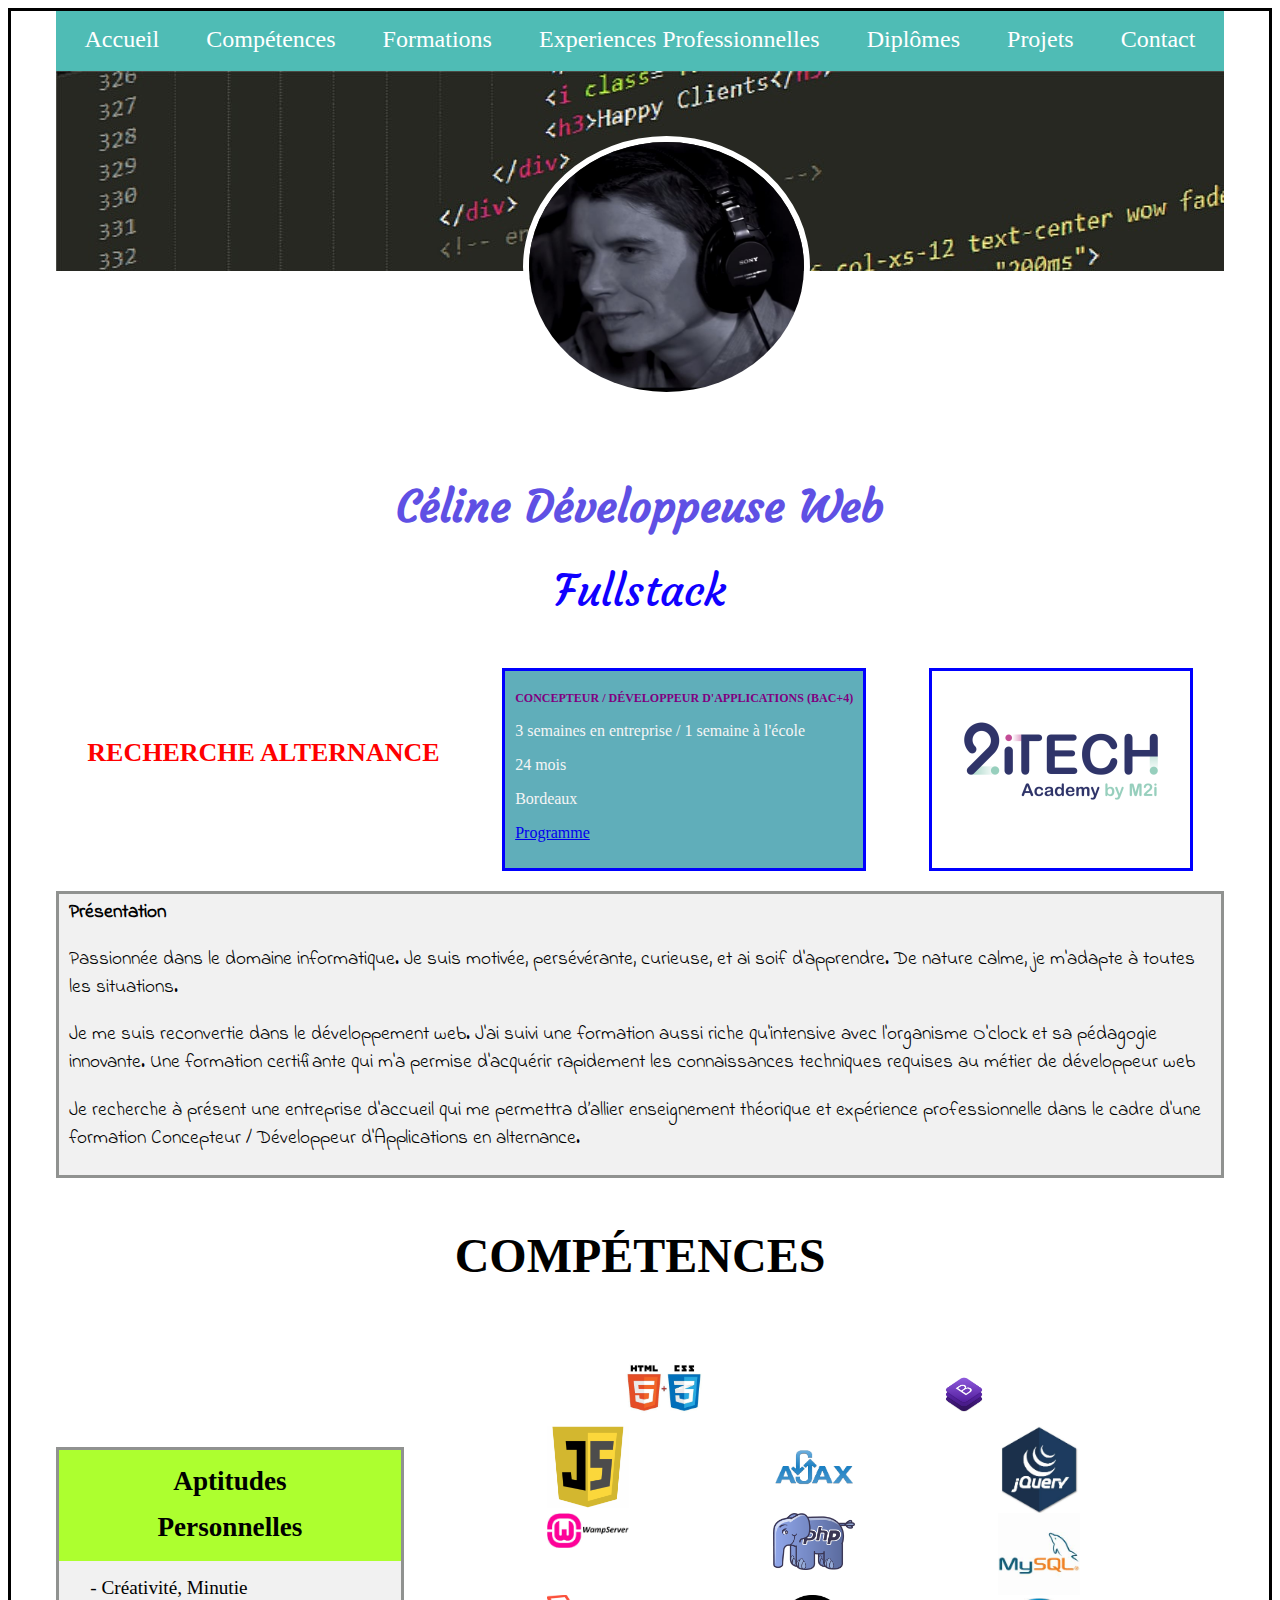
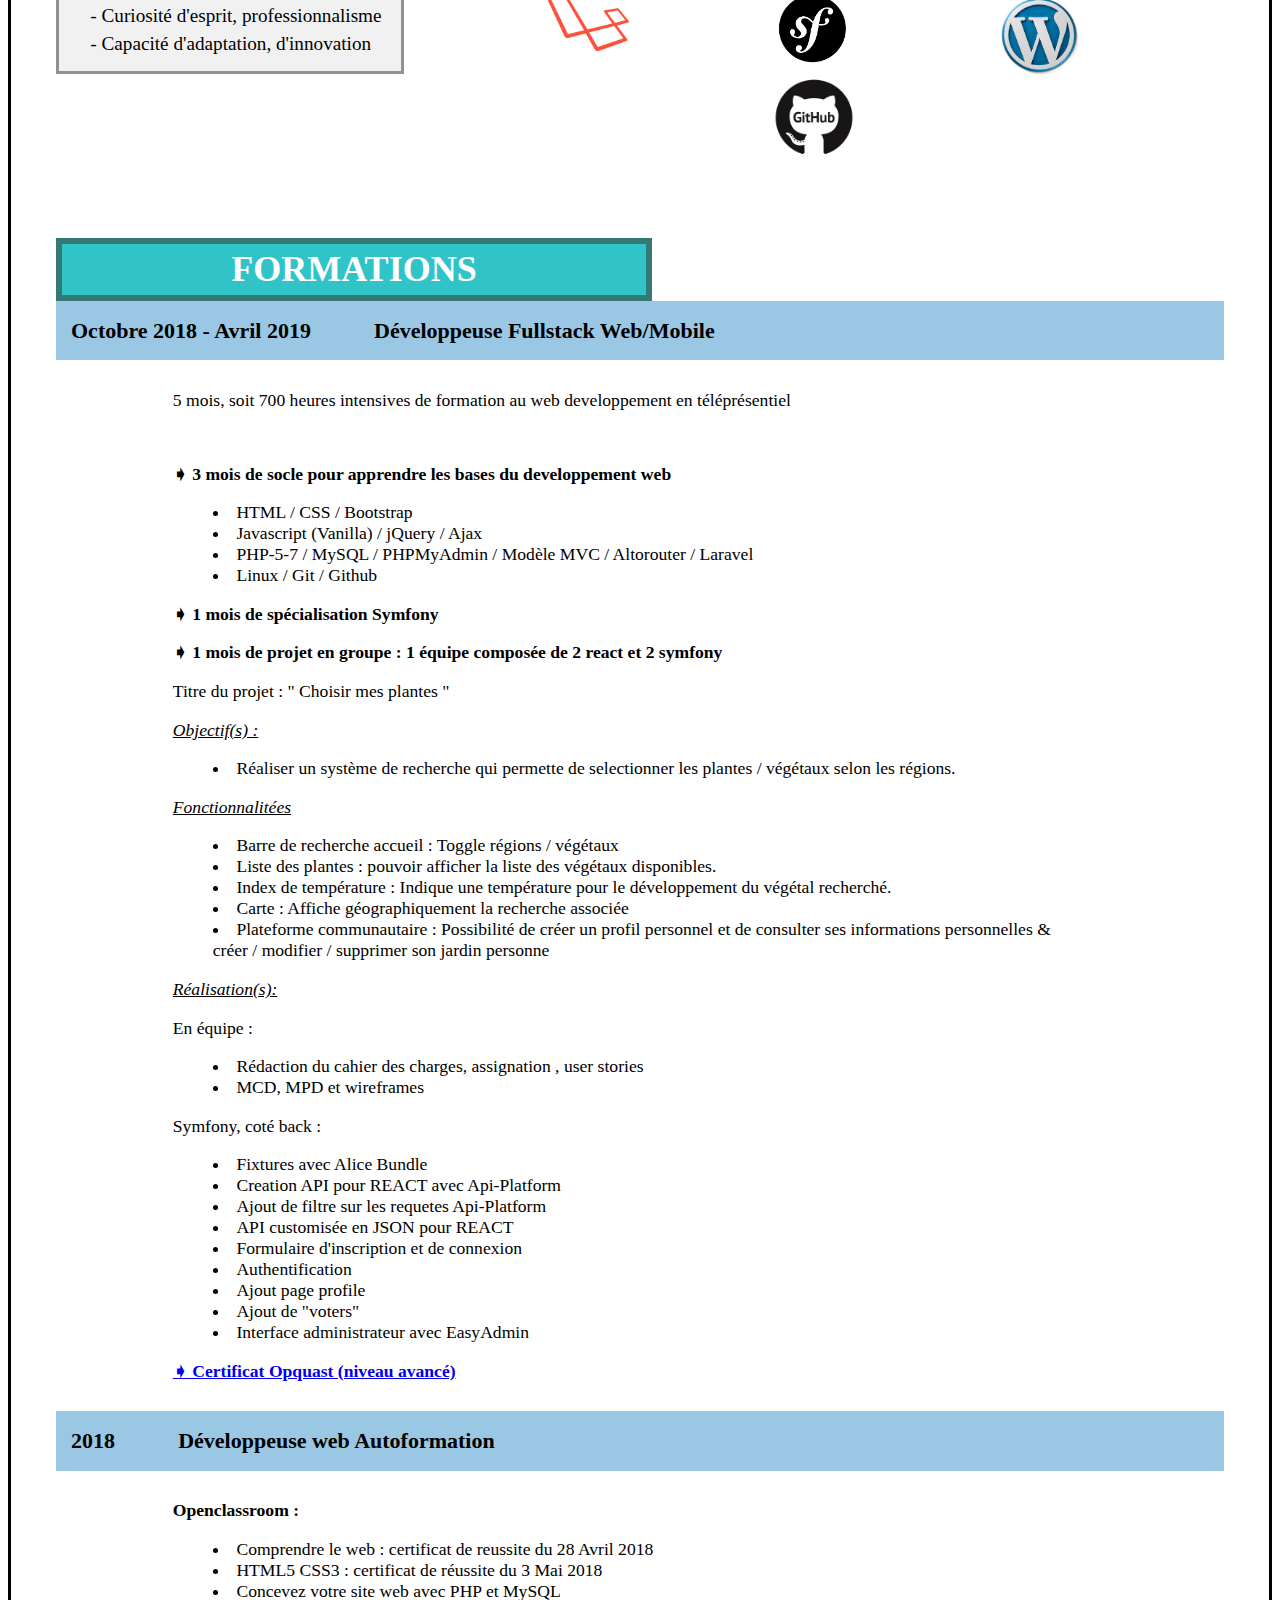
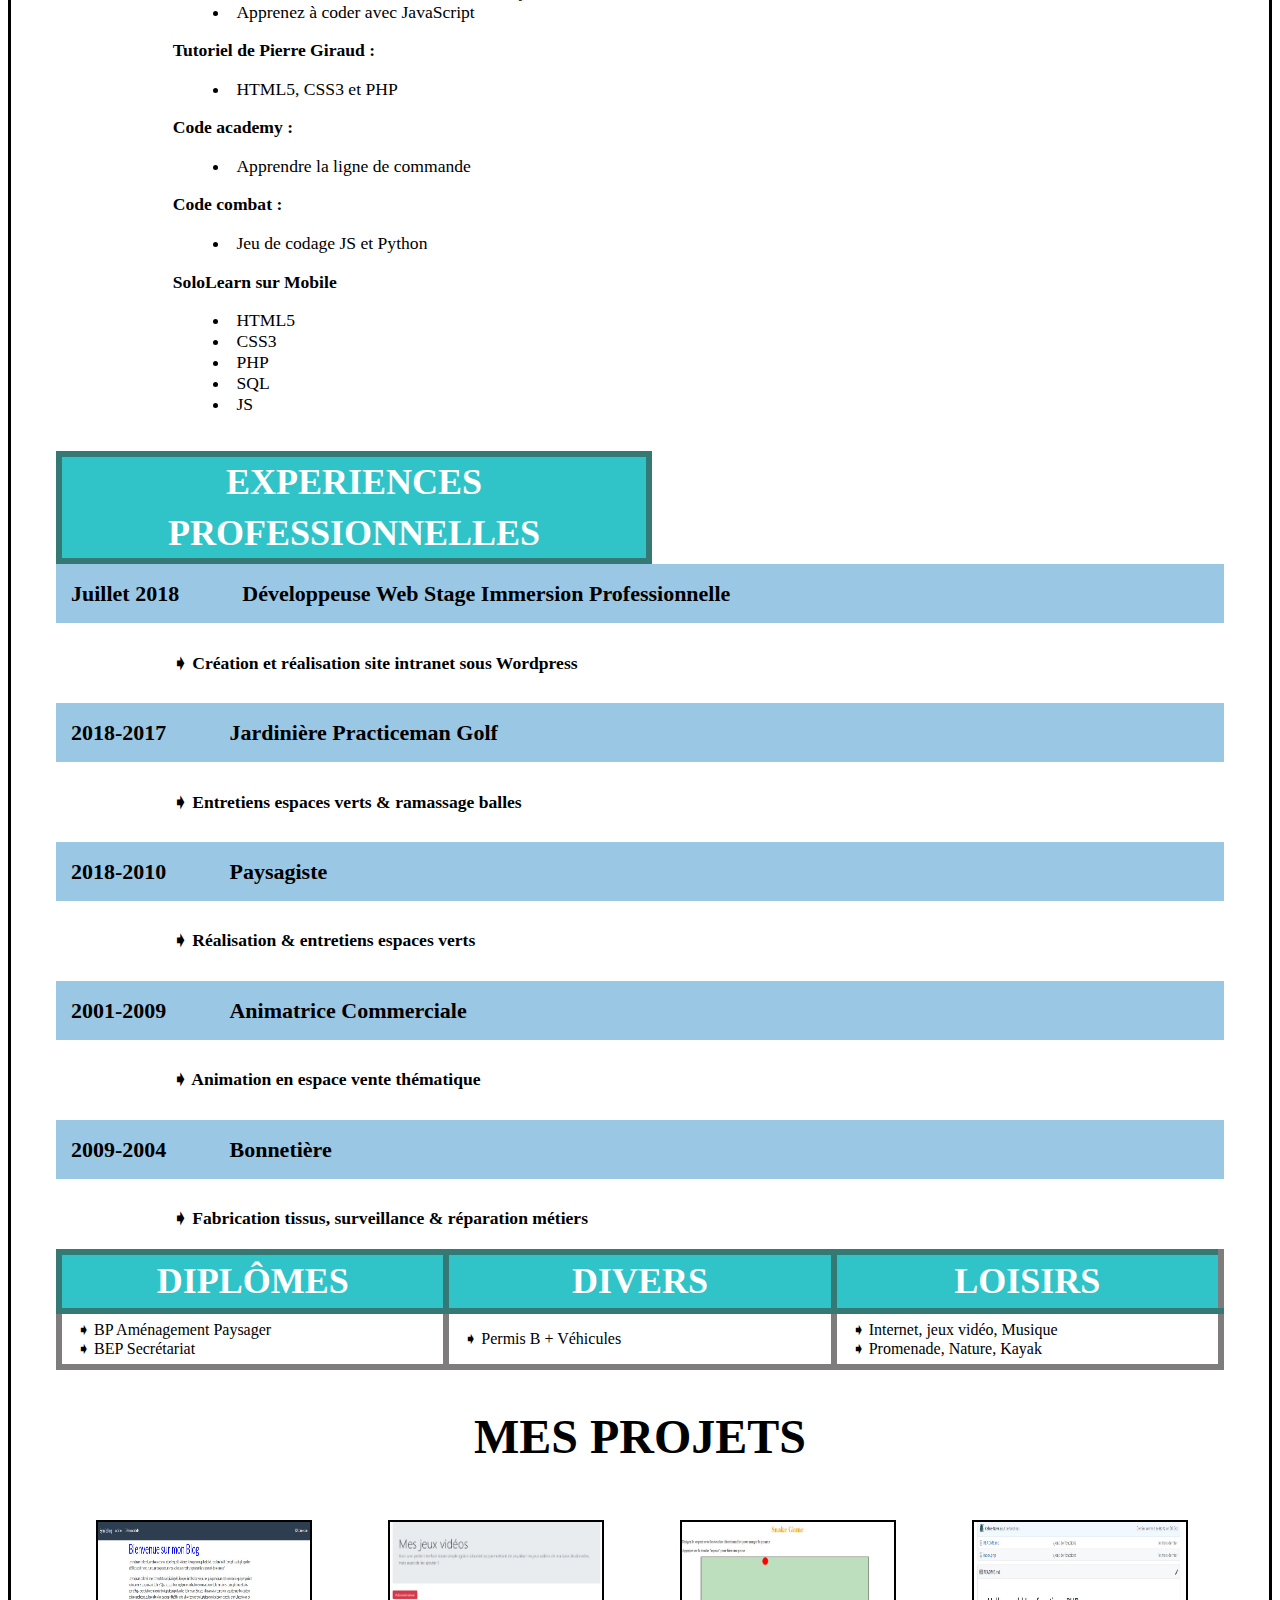
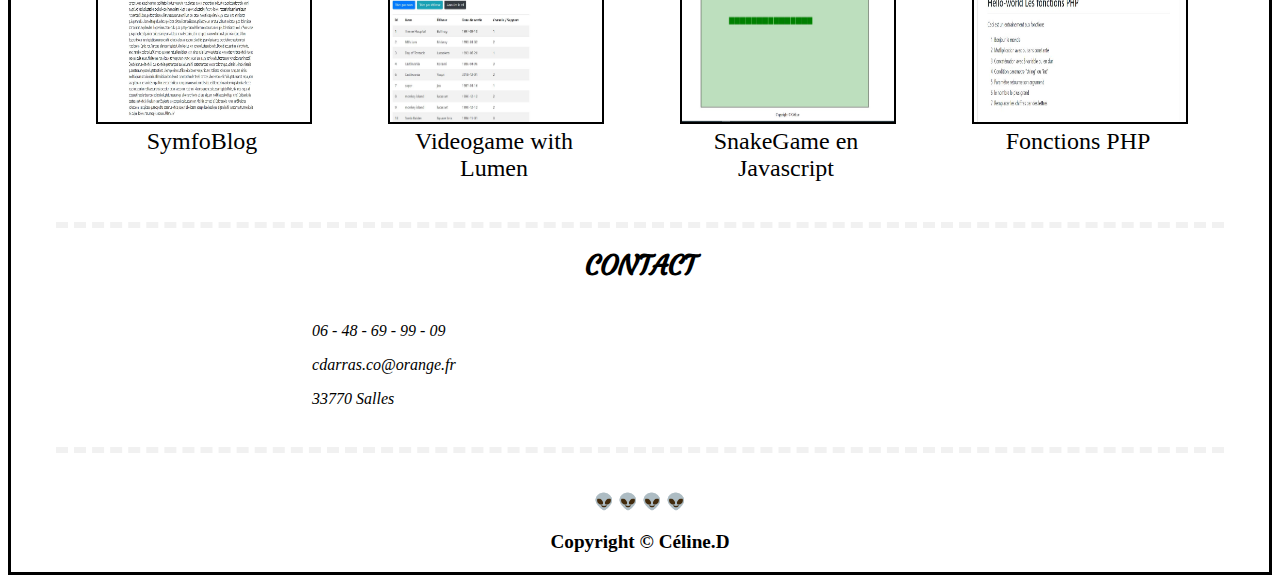
<file: index.html>
<!DOCTYPE html>
<html lang="en">
<head>
    <meta charset="UTF-8">
    <meta name="viewport" content="width=device-width, initial-scale=1">
    <meta http-equiv="X-UA-Compatible" content="ie=edge">
    <!-- Favicon petite image de la fenetre-->
    <link rel="shortcut icon" href="images/favicon.ico" type="image/x-icon"> 
    <!-- liens CSS -->
    <link rel="stylesheet" href="css/style.css">
    <!-- lien police css -->
    <link href="https://fonts.googleapis.com/css?family=Indie+Flower&display=swap" rel="stylesheet">
    <!-- lien icônes -->
    <link rel="stylesheet" href="https://use.fontawesome.com/releases/v5.5.0/css/all.css" integrity="sha384-B4dIYHKNBt8Bc12p+WXckhzcICo0wtJAoU8YZTY5qE0Id1GSseTk6S+L3BlXeVIU" crossorigin="anonymous">
    <!-- lien boostrap -->
    <!-- <link rel="stylesheet" href="https://maxcdn.bootstrapcdn.com/bootstrap/4.0.0/css/bootstrap.min.css" integrity="sha384-Gn5384xqQ1aoWXA+058RXPxPg6fy4IWvTNh0E263XmFcJlSAwiGgFAW/dAiS6JXm" crossorigin="anonymous"> -->

    <title>CV Web</title>
</head>
<body>
    <header>
        <!--en tete-->  
        <!--Barre de navigation lien interne au site -->
        <nav>
            <i class="fas fa-bars"></i>
            <input type="checkbox" id="menu-mobile" role="button">
                <ul>
                    <li> <a href="#">Accueil</a></li>
                    <li><a href="#capacity">Compétences</a></li>
                    <li><a href="#formation">Formations</a></li>
                    <li><a href="#xp-pro">Experiences Professionnelles</a></li>
                    <li><a href="#certificate">Diplômes</a></li>
                    <li><a href="#project">Projets</a>   </li>         
                    <li><a href="#contact">Contact</a> </li>
                </ul>
            
            </nav>
            <div id="profil">
            </div>
        
                <img id="img-profil" src="images/profilage.jpg" alt="Profil">
            
            
            <!--Je peux mettre des Majuscules dans le HTML ainsi que dans le CSS-->
            <h1>Céline Développeuse Web  </h1>
            <span id="hidden">Fullstack </span>
            <div id="work-study-training"> 
                <h2 id="title-work-study-training">Recherche Alternance</h2>
                <div id="pace">
                    <h2 id="title-pace">Concepteur / Développeur d'Applications (BAC+4)</h2>
                    <p> <i class="fas fa-calendar-alt"></i> 3 semaines en entreprise / 1 semaine à l'école</p>
                    <p><i class="fas fa-clock"></i> 24 mois</p>
                    <p><i class="fas fa-map-marker-alt"></i> Bordeaux</p>
                    <p><i class="fas fa-newspaper"></i> <a href="images/programme.jpg"> Programme</a>
                        </p>

                </div>
                <div id="school">
                 <a href="https://www.2itechacademy.com/campus-m2i-bordeaux/" id="link-school"><img id="logo-school"src="images/2itech.jpg" title="Contact" alt="logo ecole"></a>   
                </div>
            </div>
            <div id="presentation">
                    <strong>Présentation</strong>
                    <p> Passionnée dans le domaine informatique. Je suis motivée, persévérante, curieuse, et ai soif d'apprendre. De nature calme, je m'adapte à toutes les situations.</p>
                    <p>Je me suis reconvertie dans le développement web. J'ai suivi une formation aussi riche qu'intensive avec l'organisme O'clock et sa pédagogie innovante. Une formation certifiante qui m'a permise d'acquérir rapidement les connaissances techniques requises au métier de développeur web</p>
                    <p>Je recherche à présent une entreprise d'accueil qui me permettra d’allier enseignement théorique et expérience professionnelle dans le cadre d'une formation Concepteur / Développeur d'Applications en alternance.</p>
            </div>
    </header>
   
    <!--corps de page -->
    <main>
        <!--je mettrais la 1ere lettre en Majuscule avec le CSS -->
        <h2 id="capacity">compétences</h2>
        <section>
            <div id="container-capacity">
                <div id="aptitude">
                    <!-- caractere gras -->
                    <strong id="title-aptitude">Aptitudes Personnelles</strong>
                    <ul id="list-hyphen">
                        <li>Créativité, Minutie</li>
                        <li>Curiosité d'esprit, professionnalisme</li>
                        <li>Capacité d'adaptation, d'innovation</li>
                    </ul>
                </div>
                <!-- Pas besoin de mettre une classe à toutes les images voir selecteur CSS "#langage img" -->
                <div  id="img-logo">
                    <div>
                        <img  class="trans" src="images/html.jpg" alt="Logo HTML et CSS">
                        <img  class="trans" src="images/bootstrap.jpg" alt="Logo Bootstrap">
                    </div>
                    <div>
                        <img class="trans" src="images/javascript.jpg" alt="Logo Javascript">
                        <img class="trans" src="images/ajax.jpg" alt="Logo Ajax">
                        <img class="trans" src="images/jquery.jpg" alt="Logo jQuery ">
                    </div>
                    <div>
                        <img class="trans" src="images/wamp.jpg" alt="Logo WAMP">
                        <img class="trans" src="images/php.jpg" alt="Logo PHP">
                        <img class="trans" src="images/mysql.jpg" alt="Logo MySql">
                    </div>
                    <div>
                        <img class="trans" src="images/laravel.jpg" alt="Logo Laravel">
                        <img class="trans "src="images/symfony.jpg" alt="Logo Symfony">
                        <img class="trans" src="images/wordpress.jpg" alt="Logo Wordpress">
                    </div>
                    <div>
                        <img class="trans" src="images/github.jpg" alt="Logo Github">
                    </div>
                </div>
            </div>
            </section>
            <!--j'aurais pu aussi faire une présentation en forme de tableau !!! -->
        <div id="formation">
            <h3 class="description-title">formations</h3>
                <h4 class="no-margin">Octobre 2018 - Avril 2019 <span class="description-category">Développeuse Fullstack Web/Mobile</span></h4>
                    <p class="all-margin"> 5 mois, soit 700 heures intensives de formation au web developpement en téléprésentiel</p> <br>
                    <p class="all-margin bold">&#x27A7; 3 mois de socle pour apprendre les bases du developpement web</p>
                        <!--Liste à puces -->
                        <ul class="all-margin">
                            <li>HTML / CSS / Bootstrap</li>
                            <li>Javascript (Vanilla) / jQuery / Ajax</li>
                            <li>PHP-5-7 / MySQL / PHPMyAdmin / Modèle MVC / Altorouter / Laravel</li>
                            <li>Linux / Git / Github</li>
                        </ul>
                    <p class="all-margin bold">&#x27A7; 1 mois de spécialisation Symfony</p>
                    <p class="all-margin bold">&#x27A7; 1 mois de projet en groupe : 1 équipe composée de 2 react et 2 symfony</strong> </p>
                        <p class="all-margin">Titre du projet : " Choisir mes plantes "</p>
                        
                        <!-- caractère Italique -->
                            <em class="all-margin">Objectif(s) : </em>
                                <ul class="all-margin">
                                    <li>Réaliser un système de recherche qui permette de selectionner les plantes / végétaux selon les régions.</li>
                                </ul>
                            <em class="all-margin">Fonctionnalitées</em>
                                <ul class="all-margin">
                                    <li>Barre de recherche accueil : Toggle régions / végétaux</li>
                                    <li>Liste des plantes : pouvoir afficher la liste des végétaux disponibles.</li>
                                    <li>Index de température : Indique une température pour le développement du végétal recherché.</li>
                                    <li>Carte : Affiche géographiquement la recherche associée</li>
                                    <li>Plateforme communautaire : Possibilité de créer un profil personnel et de consulter ses informations personnelles & créer / modifier / supprimer son jardin personne</li>
                                </ul>
                            <em class="all-margin">Réalisation(s):</em>
                                <p class="all-margin">En équipe : </p>
                                    <ul class="all-margin">
                                        <li>Rédaction du cahier des charges, assignation , user stories</li>
                                        <li>MCD, MPD et wireframes</li>
                                    </ul>
                                <p class="all-margin">Symfony, coté back : </p>
                                    <ul class="all-margin">
                                        <li>Fixtures avec Alice Bundle</li>
                                        <li>Creation API pour REACT avec Api-Platform</li>
                                        <li>Ajout de filtre sur les requetes Api-Platform</li>
                                        <li>API customisée en JSON pour REACT</li>
                                        <li>Formulaire d'inscription et de connexion</li>
                                        <li>Authentification</li>
                                        <li>Ajout page profile</li>
                                        <li>Ajout de "voters" </li>
                                        <li>Interface administrateur avec EasyAdmin</li>
                                    </ul>
                    <a href="images/opquast.pdf"><p class="all-margin bold">&#x27A7; Certificat Opquast (niveau avancé) </p></a>
                <h4 id="self">2018 <span class="description-category"> Développeuse web Autoformation</span></h4>
                    <strong class="all-margin">Openclassroom :</strong>
                        <ul class="all-margin">
                            <li>Comprendre le web : certificat de reussite du 28 Avril 2018</li>
                            <li>HTML5 CSS3 : certificat de réussite du 3 Mai 2018</li>
                            <li>Concevez votre site web avec PHP et MySQL</li>
                            <li>Apprenez à coder avec JavaScript</li>
                        </ul>
                    <strong class="all-margin"> Tutoriel de Pierre Giraud :</strong>
                
                        <ul class="all-margin">
                            <li>HTML5, CSS3 et PHP</li>
                        </ul>
                    <strong class="all-margin">Code academy : </strong>
                        <ul class="all-margin">
                            <li>Apprendre la ligne de commande</li>
                        </ul>
                    <strong class="all-margin">Code combat : </strong>
                        <ul class="all-margin">
                            <li>Jeu de codage JS et Python</li>
                        </ul>
                    <strong class="all-margin">SoloLearn sur Mobile</strong>
                        <ul class="all-margin">
                            <li>HTML5</li>
                            <li>CSS3</li>
                            <li>PHP</li>
                            <li>SQL</li>
                            <li>JS</li>
                        </ul>      
            </div>
        <div id="xp-pro">
            <h3>experiences professionnelles</h3>
                <h4 class="no-margin">Juillet 2018 <span class="description-category">Développeuse Web Stage Immersion Professionnelle </span></h4>
                    <strong class="all-margin size">&#x27A7; Création et réalisation site intranet sous Wordpress </strong>
                <h4>2018-2017 <span class="description-category">Jardinière Practiceman Golf </span></h4>
                    <strong class="all-margin size">&#x27A7; Entretiens espaces verts &amp; ramassage balles </strong>
                <h4>2018-2010 <span class="description-category">Paysagiste </span></h4>
                    <strong class="all-margin size">&#x27A7; Réalisation &amp; entretiens espaces verts </strong>
                <h4>2001-2009 <span class="description-category">Animatrice Commerciale</span></h4>
                    <strong class="all-margin size">&#x27A7; Animation en espace vente thématique </strong>
                <h4>2009-2004 <span class="description-category">Bonnetière</span></h4>
                    <strong class="all-margin size">&#x27A7; Fabrication tissus, surveillance &amp; réparation métiers </strong>
        </div>
        <!-- je fais un tableau pour decrire mes loisirs, mes diplômes... -->
        <table class="collapse">
            <tr>
                <th id="certificate">diplômes</th>
                <th>divers</th>
                <th>loisirs</th>
            </tr>
            <tr>
                <td >&#x27A7; BP Aménagement Paysager <br>
                    &#x27A7; BEP Secrétariat
                </td>
                 <td >&#x27A7; Permis B + Véhicules <br>
                <td >&#x27A7; Internet, jeux vidéo, Musique <br>
                    &#x27A7; Promenade, Nature, Kayak
                </td>              
            </tr>  
        </table>
        <section>
            <h2 id="project"> Mes Projets</h2>
                <div id="description-project">
                    <figure>
                        <a href="https://github.com/Celine-Nova/SymfoBlog"  target="_blank"><img  class="img-project" src="images/symfoblog.jpg" alt="Photo projet Symfoblog"></a>
                        <figcaption class="title-project">SymfoBlog</figcaption>
                    </figure>
                    <figure>
                        <a href="https://github.com/Celine-Nova/videogame-lumen"  target="_blank"><img  class="img-project" src="images/videogame_lumen.jpg" alt="Photo POO PHP"></a>
                        <figcaption class="title-project">Videogame with Lumen</figcaption>
                    </figure><figure>
                        <a href="https://celine-gamesnake.netlify.app/"  target="_blank"><img  class="img-project" src="images/snake_game.jpg" alt="Photo POO PHP"></a>
                        <figcaption class="title-project">SnakeGame en Javascript</figcaption>
                    </figure>
                    <figure>
                            <a href="https://github.com/Celine-Nova/Fonctions-PHP"  target="_blank"><img  class="img-project" src="images/fonction-php.jpg" alt="Photo fonctions php"></a>
                            <figcaption class="title-project">Fonctions PHP</figcaption>
                    </figure>
            </div>
        </section>
        
    </main>
    <!-- pied de page -->
    <footer>
        <h2 id="title-contact">Contact</h2>
        <div id="contact">
            <div id="test">
                <p><i class="fas fa-mobile-alt contact"> 06 - 48 - 69 - 99 - 09</i> </p>
                <p><i class="fas fa-at contact"> cdarras.co@orange.fr</i></p>
                <p><i class="fas fa-map-marker contact"> 33770 Salles</i></p>                    
            </div>    
            <div id="link">
                <a href="https://www.linkedin.com/in/celine-d-3b9292183/"> <i class="fab fa-linkedin"></i></a>
            </div>
        </div>
        <div id= "compteur">
                 <!-- <a href="https://www.compteurdevisite.com" title="compteur internet"><img src="https://counter2.wheredoyoucomefrom.ovh/private/compteurdevisite.php?c=xkftg1yyd6n5xeyd2myu8fh26quaaua5" border="0" title="compteur internet" alt="compteur internet"></a> -->
              <p> &#x1F47D; &#x1F47D; &#x1F47D; &#x1F47D;</p>
                          
              <script type="text/javascript" src="//compteur.websiteout.com/js/5/4/117/1"></script>
        </div>
        <p id="copyright">Copyright  &#xa9; Céline.D</p>
    </footer>
</body>
</html>
</file>
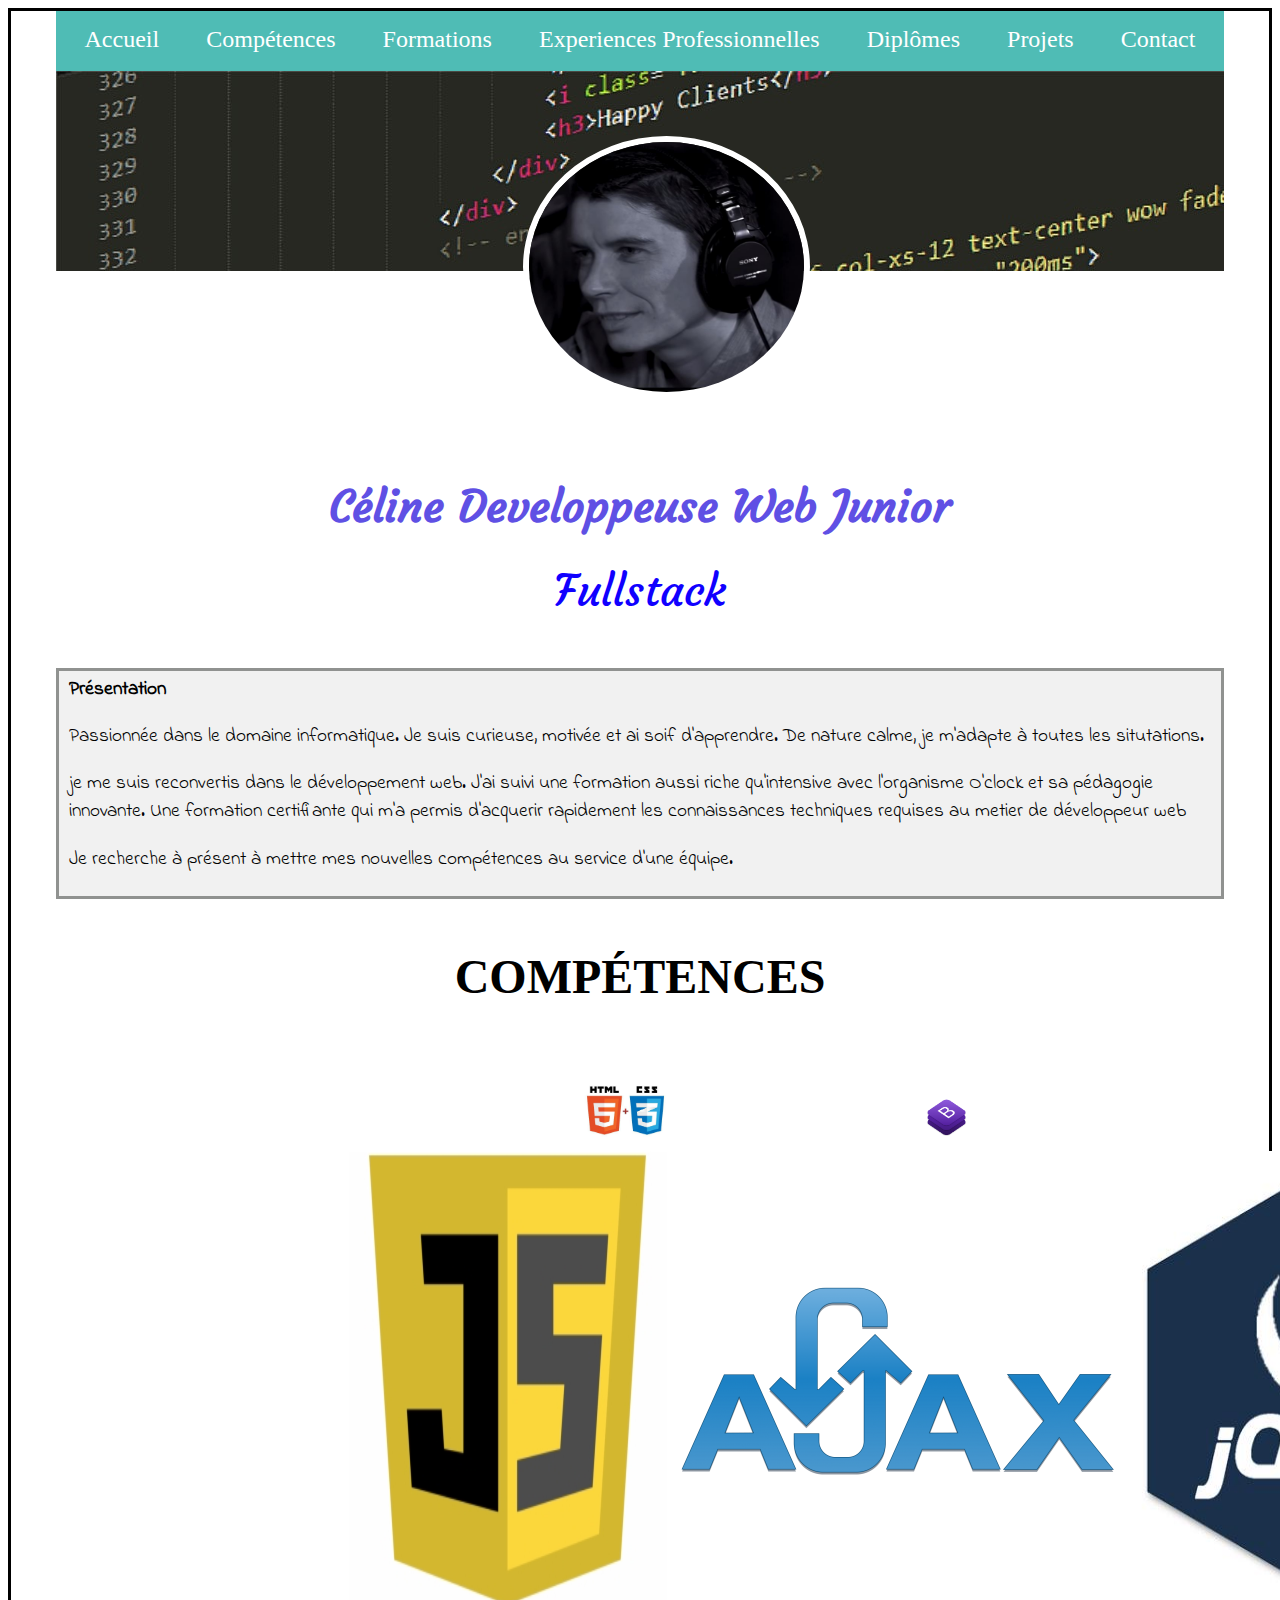
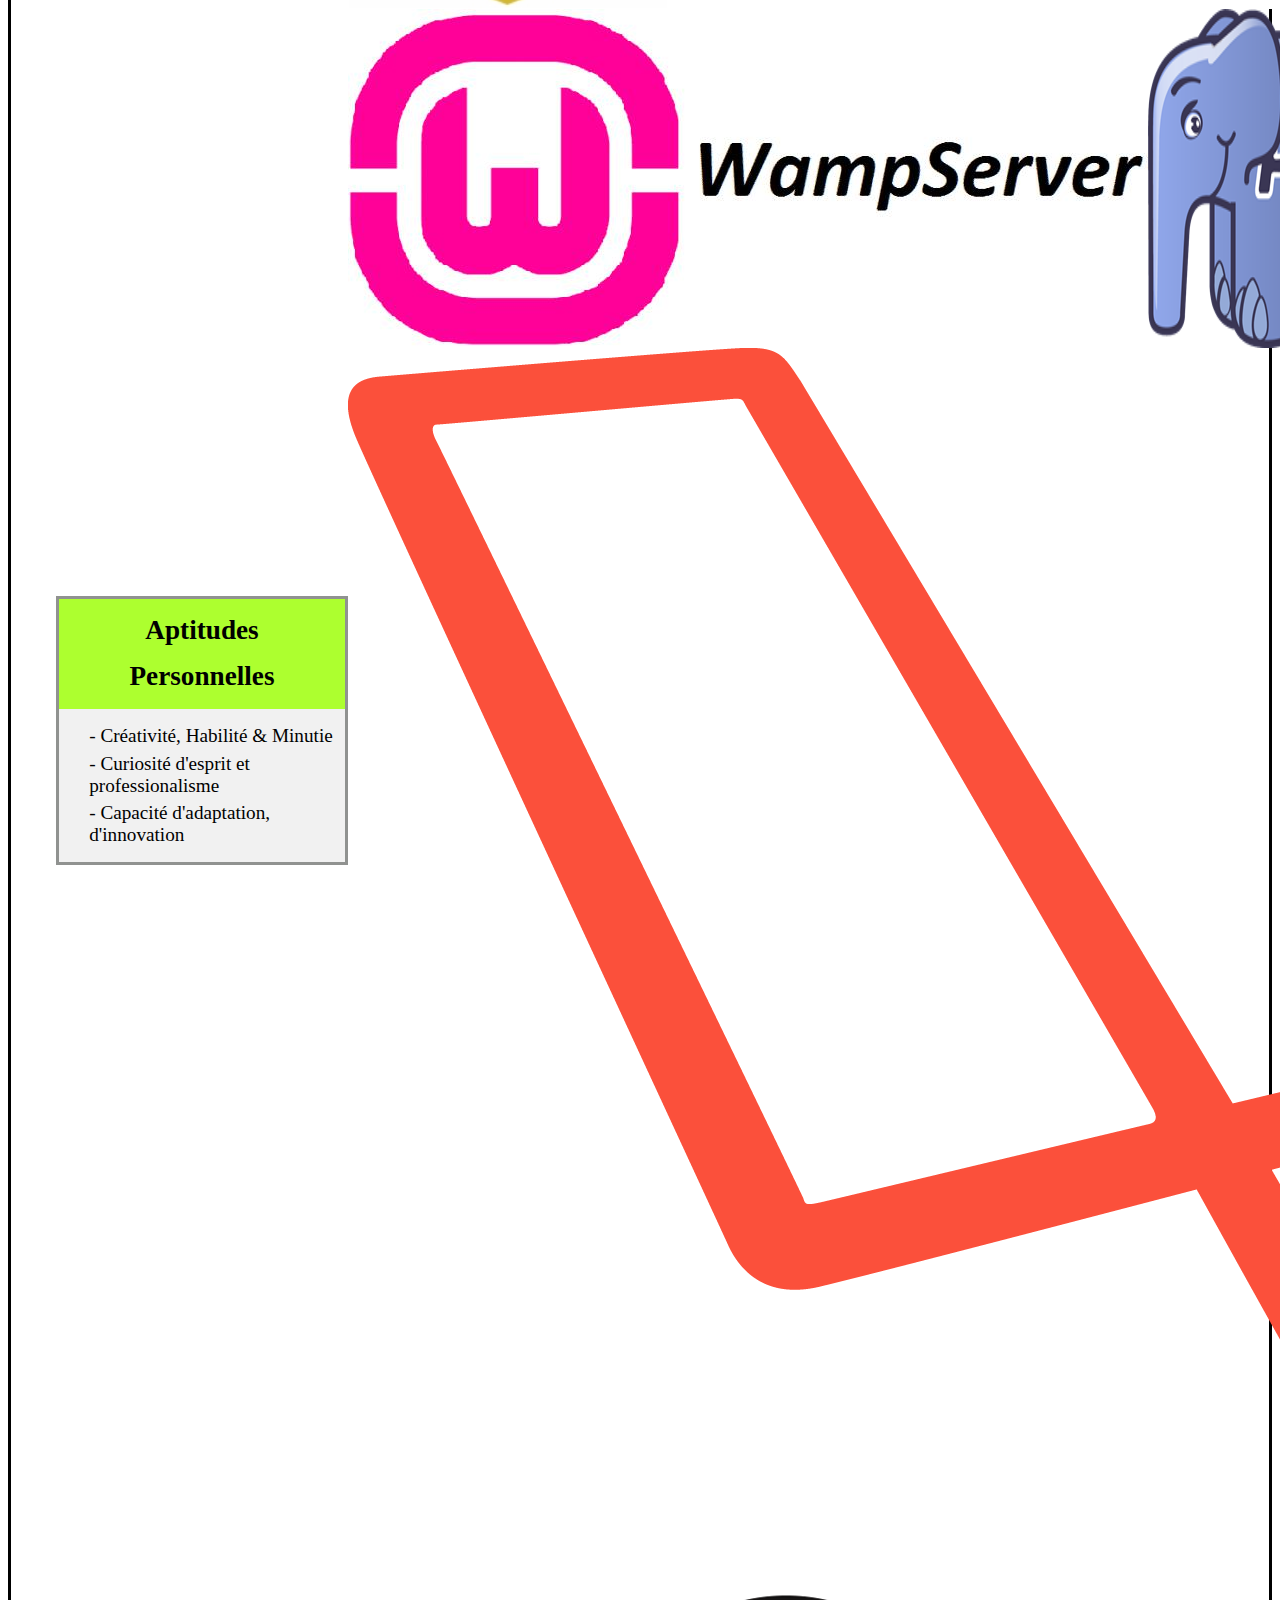
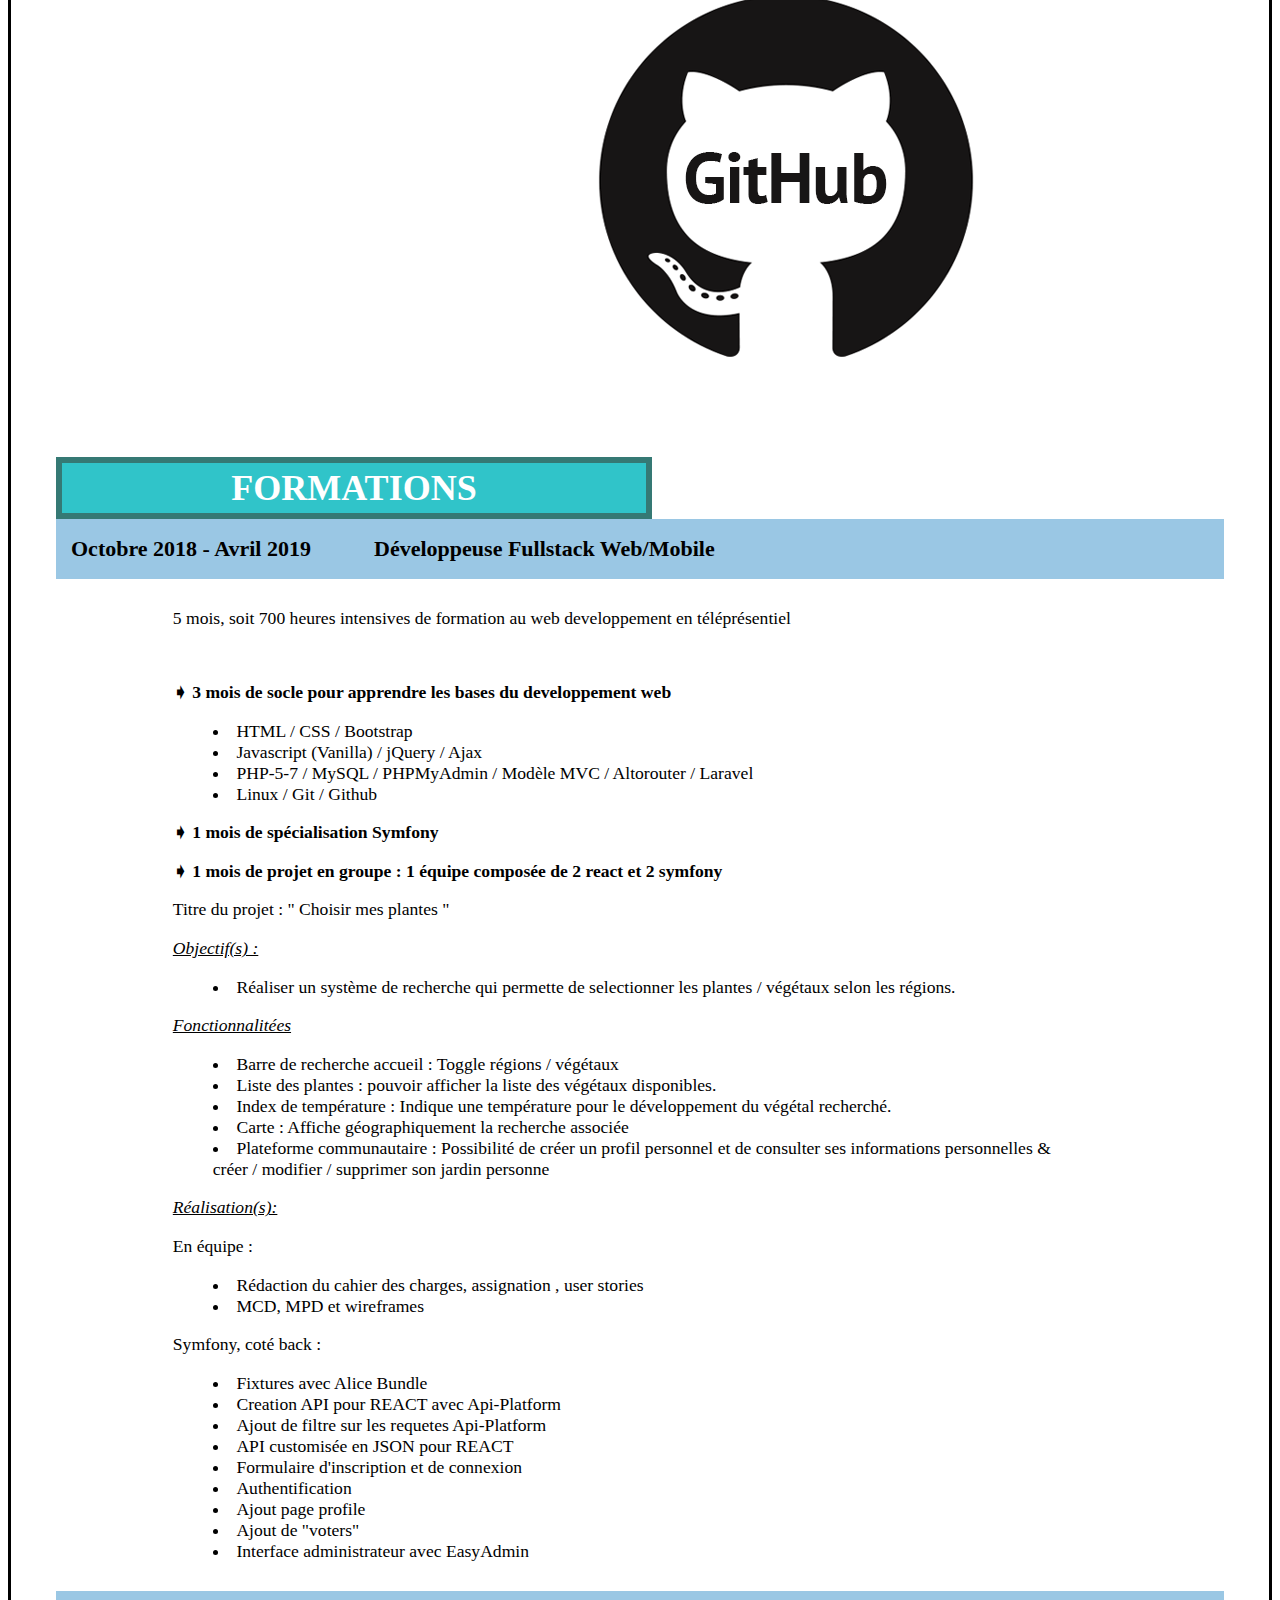
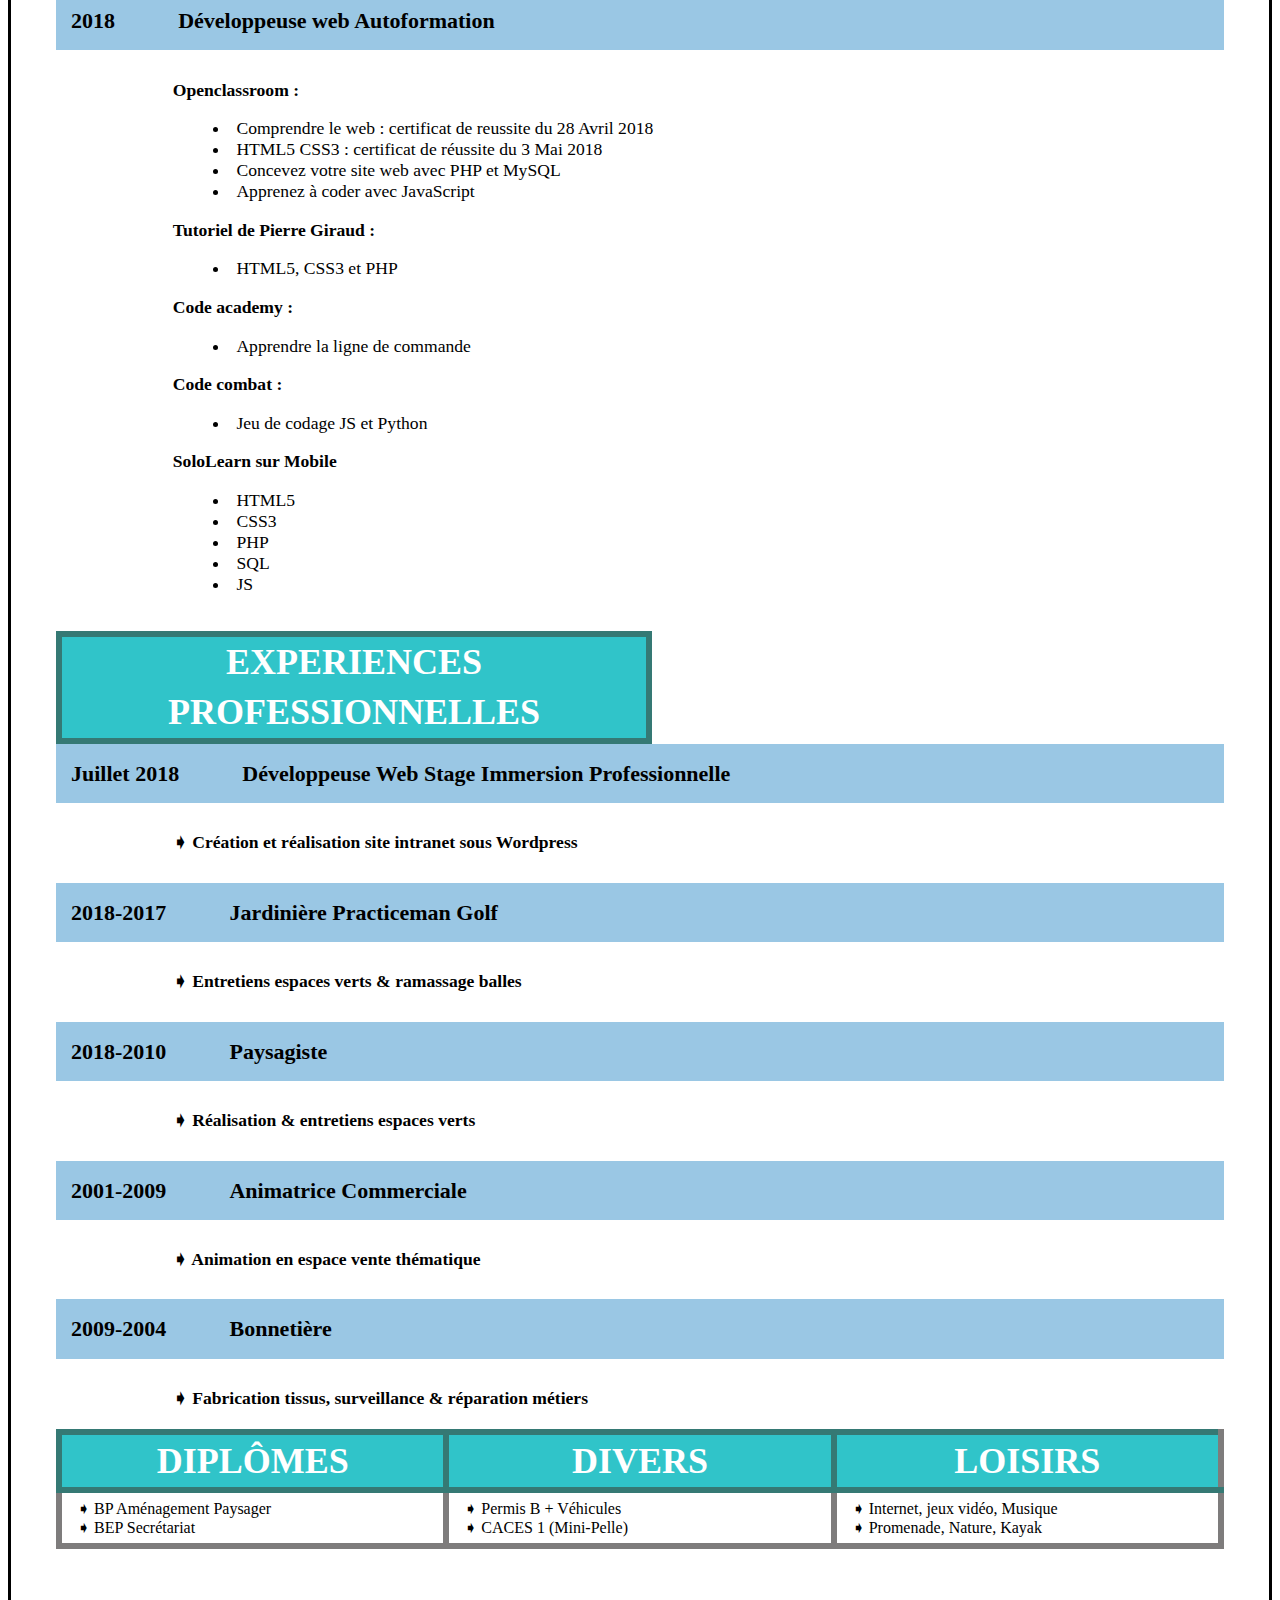
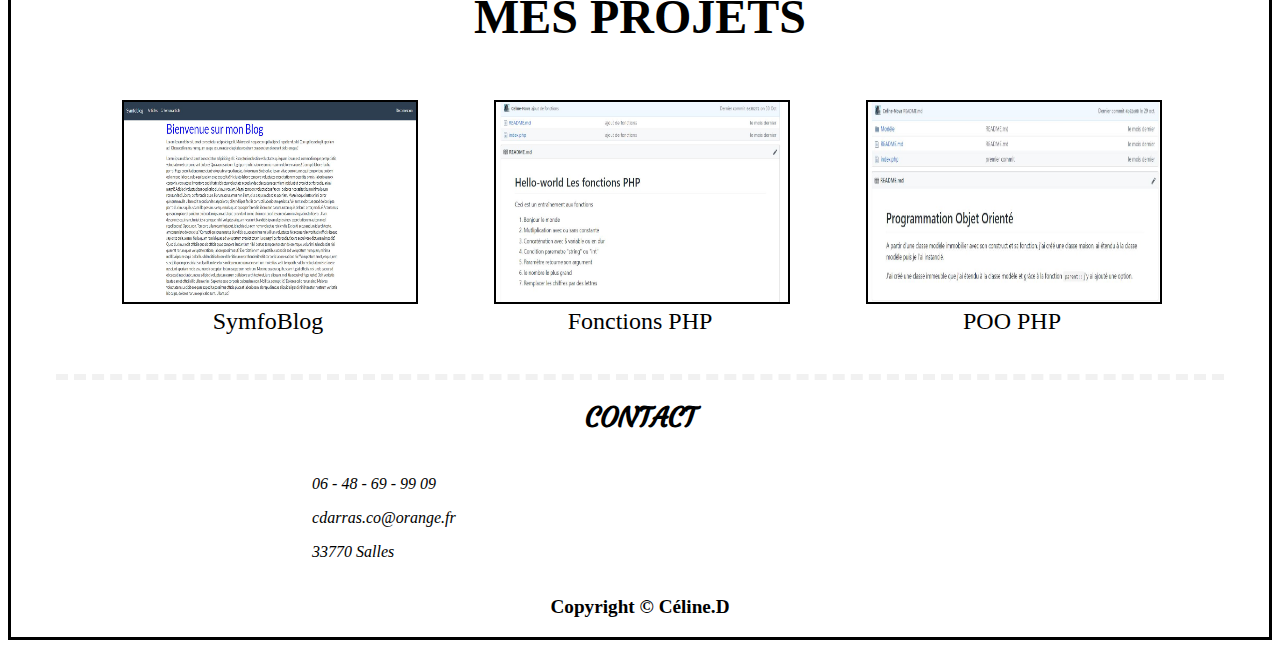
<file: htlm/index.html>
<!DOCTYPE html>
<html lang="en">
<head>
    <meta charset="UTF-8">
    <meta name="viewport" content="width=device-width, initial-scale=1">
    <meta http-equiv="X-UA-Compatible" content="ie=edge">
    <!-- Favicon petite image de la fenetre-->
    <link rel="shortcut icon" href="../images/favicon.ico" type="image/x-icon"> 
    <!-- liens CSS -->
    <link rel="stylesheet" href="../css/style.css">
    <!-- lien police css -->
    <link href="https://fonts.googleapis.com/css?family=Indie+Flower&display=swap" rel="stylesheet">
    <!-- lien icônes -->
    <link rel="stylesheet" href="https://use.fontawesome.com/releases/v5.5.0/css/all.css" integrity="sha384-B4dIYHKNBt8Bc12p+WXckhzcICo0wtJAoU8YZTY5qE0Id1GSseTk6S+L3BlXeVIU" crossorigin="anonymous">
    <!-- lien boostrap -->
    <!-- <link rel="stylesheet" href="https://maxcdn.bootstrapcdn.com/bootstrap/4.0.0/css/bootstrap.min.css" integrity="sha384-Gn5384xqQ1aoWXA+058RXPxPg6fy4IWvTNh0E263XmFcJlSAwiGgFAW/dAiS6JXm" crossorigin="anonymous"> -->

    <title>CV Web</title>
</head>
<body>
    <header>
        <!--en tete-->  
        <!--Barre de navigation lien interne au site -->
        <nav>
            <i class="fas fa-bars"></i>
            <input type="checkbox" id="menu-mobile" role="button">
                <ul>
                    <li> <a href="#">Accueil</a></li>
                    <li><a href="#capacity">Compétences</a></li>
                    <li><a href="#formation">Formations</a></li>
                    <li><a href="#xp-pro">Experiences Professionnelles</a></li>
                    <li><a href="#certificate">Diplômes</a></li>
                    <li><a href="#project">Projets</a>   </li>         
                    <li><a href="#contact">Contact</a> </li>
                </ul>
            
            </nav>
            <div id="profil">
            </div>
        
                <img id="img-profil" src="../images/profilage.jpg" alt="Profil">
            
            
            <!--Je peux mettre des Majuscules dans le HTML ainsi que dans le CSS-->
            <h1>Céline Developpeuse Web Junior  </h1>
            <span id="hidden">Fullstack </span>
            
            <div id="presentation">
                    <strong>Présentation</strong>
                    <p> Passionnée dans le domaine informatique. Je suis curieuse, motivée et ai soif d'apprendre. De nature calme, je m'adapte à toutes les situtations.</p>
                    <p>je me suis reconvertis dans le développement web. J'ai suivi une formation aussi riche qu'intensive avec l'organisme O'clock et sa pédagogie innovante. Une formation certifiante qui m'a permis d'acquerir rapidement les connaissances techniques requises au metier de développeur web</p>
                    <p>Je recherche à présent à mettre mes nouvelles compétences au service d'une équipe.</p>
            </div>
    </header>
   
    <!--corps de page -->
    <main>
        <!--je mettrais la 1ere lettre en Majuscule avec le CSS -->
        <h2 id="capacity">compétences</h2>
        <section>
            <div id="container-capacity">
                <div id="aptitude">
                    <!-- caractere gras -->
                    <strong id="title-aptitude">Aptitudes Personnelles</strong>
                    <ul id="list-hyphen">
                        <li>Créativité, Habilité &amp; Minutie</li>
                        <li>Curiosité d'esprit et professionalisme</li>
                        <li>Capacité d'adaptation, d'innovation</li>
                    </ul>
                </div>
                <!-- Pas besoin de mettre une classe à toutes les images voir selecteur CSS "#langage img" -->
                <div  id="img-logo">
                    <div>
                        <img class="trans" src="../images/html.jpg" alt="Logo HTML et CSS">
                        <img class="trans" src="../images/bootstrap.jpg" alt="Logo Bootstrap">
                    </div>
                    <div>
                        <img src="../images/javascript.jpg" alt="Logo Javascript">
                        <img src="../images/ajax.jpg" alt="Logo Ajax">
                        <img src="../images/jquery.jpg" alt="Logo jQuery ">
                    </div>
                    <div>
                        <img src="../images/wamp.jpg" alt="Logo WAMP">
                        <img src="../images/php.jpg" alt="Logo PHP">
                        <img src="../images/mysql.jpg" alt="Logo MySql">
                    </div>
                    <div>
                        <img src="../images/laravel.jpg" alt="Logo Laravel">
                        <img src="../images/symfony.jpg" alt="Logo Symfony">
                        <img src="../images/wordpress.jpg" alt="Logo Wordpress">
                    </div>
                    <div>
                        <img src="../images/github.jpg" alt="Logo Github">
                    </div>
                </div>
            </div>
            </section>
            <!--j'aurais pu aussi faire une présentation en forme de tableau !!! -->
        <div id="formation">
            <h3 class="description-title">formations</h3>
                <h4 class="no-margin">Octobre 2018 - Avril 2019 <span class="description-category">Développeuse Fullstack Web/Mobile</span></h4>
                    <p class="all-margin"> 5 mois, soit 700 heures intensives de formation au web developpement en téléprésentiel</p> <br>
                    <p class="all-margin bold">&#x27A7; 3 mois de socle pour apprendre les bases du developpement web</p>
                        <!--Liste à puces -->
                        <ul class="all-margin">
                            <li>HTML / CSS / Bootstrap</li>
                            <li>Javascript (Vanilla) / jQuery / Ajax</li>
                            <li>PHP-5-7 / MySQL / PHPMyAdmin / Modèle MVC / Altorouter / Laravel</li>
                            <li>Linux / Git / Github</li>
                        </ul>
                    <p class="all-margin bold">&#x27A7; 1 mois de spécialisation Symfony</p>
                    <p class="all-margin bold">&#x27A7; 1 mois de projet en groupe : 1 équipe composée de 2 react et 2 symfony</strong> </p>
                        <p class="all-margin">Titre du projet : " Choisir mes plantes "</p>
                        
                        <!-- caractère Italique -->
                            <em class="all-margin">Objectif(s) : </em>
                                <ul class="all-margin">
                                    <li>Réaliser un système de recherche qui permette de selectionner les plantes / végétaux selon les régions.</li>
                                </ul>
                            <em class="all-margin">Fonctionnalitées</em>
                                <ul class="all-margin">
                                    <li>Barre de recherche accueil : Toggle régions / végétaux</li>
                                    <li>Liste des plantes : pouvoir afficher la liste des végétaux disponibles.</li>
                                    <li>Index de température : Indique une température pour le développement du végétal recherché.</li>
                                    <li>Carte : Affiche géographiquement la recherche associée</li>
                                    <li>Plateforme communautaire : Possibilité de créer un profil personnel et de consulter ses informations personnelles & créer / modifier / supprimer son jardin personne</li>
                                </ul>
                            <em class="all-margin">Réalisation(s):</em>
                                <p class="all-margin">En équipe : </p>
                                    <ul class="all-margin">
                                        <li>Rédaction du cahier des charges, assignation , user stories</li>
                                        <li>MCD, MPD et wireframes</li>
                                    </ul>
                                <p class="all-margin">Symfony, coté back : </p>
                                    <ul class="all-margin">
                                        <li>Fixtures avec Alice Bundle</li>
                                        <li>Creation API pour REACT avec Api-Platform</li>
                                        <li>Ajout de filtre sur les requetes Api-Platform</li>
                                        <li>API customisée en JSON pour REACT</li>
                                        <li>Formulaire d'inscription et de connexion</li>
                                        <li>Authentification</li>
                                        <li>Ajout page profile</li>
                                        <li>Ajout de "voters" </li>
                                        <li>Interface administrateur avec EasyAdmin</li>
                                    </ul>
                <h4 id="self">2018 <span class="description-category"> Développeuse web Autoformation</span></h4>
                    <strong class="all-margin">Openclassroom :</strong>
                        <ul class="all-margin">
                            <li>Comprendre le web : certificat de reussite du 28 Avril 2018</li>
                            <li>HTML5 CSS3 : certificat de réussite du 3 Mai 2018</li>
                            <li>Concevez votre site web avec PHP et MySQL</li>
                            <li>Apprenez à coder avec JavaScript</li>
                        </ul>
                    <strong class="all-margin"> Tutoriel de Pierre Giraud :</strong>
                
                        <ul class="all-margin">
                            <li>HTML5, CSS3 et PHP</li>
                        </ul>
                    <strong class="all-margin">Code academy : </strong>
                        <ul class="all-margin">
                            <li>Apprendre la ligne de commande</li>
                        </ul>
                    <strong class="all-margin">Code combat : </strong>
                        <ul class="all-margin">
                            <li>Jeu de codage JS et Python</li>
                        </ul>
                    <strong class="all-margin">SoloLearn sur Mobile</strong>
                        <ul class="all-margin">
                            <li>HTML5</li>
                            <li>CSS3</li>
                            <li>PHP</li>
                            <li>SQL</li>
                            <li>JS</li>
                        </ul>      
            </div>
        <div id="xp-pro">
            <h3>experiences professionnelles</h3>
                <h4 class="no-margin">Juillet 2018 <span class="description-category">Développeuse Web Stage Immersion Professionnelle </span></h4>
                    <strong class="all-margin">&#x27A7; Création et réalisation site intranet sous Wordpress </strong>
                <h4>2018-2017 <span class="description-category">Jardinière Practiceman Golf </span></h4>
                    <strong class="all-margin">&#x27A7; Entretiens espaces verts &amp; ramassage balles </strong>
                <h4>2018-2010 <span class="description-category">Paysagiste </span></h4>
                    <strong class="all-margin">&#x27A7; Réalisation &amp; entretiens espaces verts </strong>
                <h4>2001-2009 <span class="description-category">Animatrice Commerciale</span></h4>
                    <strong class="all-margin">&#x27A7; Animation en espace vente thématique </strong>
                <h4>2009-2004 <span class="description-category">Bonnetière</span></h4>
                    <strong class="all-margin">&#x27A7; Fabrication tissus, surveillance &amp; réparation métiers </strong>
        </div>
        <!-- je fais un tableau pour decrire mes loisirs, mes diplômes... -->
        <table class="collapse">
            <tr>
                <th>diplômes</th>
                <th>divers</th>
                <th>loisirs</th>
            </tr>
            <tr>
                <td >&#x27A7; BP Aménagement Paysager <br>
                    &#x27A7; BEP Secrétariat
                </td>
                 <td >&#x27A7; Permis B + Véhicules <br>
                    &#x27A7; CACES 1 (Mini-Pelle)</td>
                <td >&#x27A7; Internet, jeux vidéo, Musique <br>
                    &#x27A7; Promenade, Nature, Kayak
                </td>              
            </tr>  
        </table>
        <section>
            <h2 id="project"> Mes Projets</h2>
                <div id="description-project">
                    <figure>
                        <a href="https://github.com/Celine-Nova/SymfoBlog"  target="_blank"><img  class="img-project" src="../images/symfoblog.jpg" alt="Photo projet Symfoblog"></a>
                        <figcaption class="title-project">SymfoBlog</figcaption>
                    </figure>
                    <figure>
                            <a href="https://github.com/Celine-Nova/Fonctions-PHP"  target="_blank"><img  class="img-project" src="../images/fonction-php.jpg" alt="Photo fonctions php"></a>
                            <figcaption class="title-project">Fonctions PHP</figcaption>
                        </figure>
                        <figure>
                            <a href="https://github.com/Celine-Nova/POO-PHP"  target="_blank"><img  class="img-project" src="../images/poo-php.jpg" alt="Photo POO PHP"></a>
                            <figcaption class="title-project">POO PHP</figcaption>
                    </figure>
            </div>
        </section>
        
    </main>
    <!-- pied de page -->
    <footer>
        <h2 id="title-contact">Contact</h2>
        <div id="contact">
            <div id="test">
                <p><i class="fas fa-mobile-alt contact"> 06 - 48 - 69 - 99 09</i> </p>
                <p><i class="fas fa-at contact"> cdarras.co@orange.fr</i></p>
                <p><i class="fas fa-map-marker contact"> 33770 Salles</i></p>                    
            </div>    
            <div id="link">
                <a href="https://www.linkedin.com/in/celine-d-3b9292183/"> <i class="fab fa-linkedin"></i></a>
            </div>
        </div>
        <p id="copyright">Copyright  &#xa9; Céline.D</p>
    </footer>
   
</body>
</html>
</file>
<file: css/style.css>
/* jimporte les polices */
@import url('https://fonts.googleapis.com/css?family=Indie+Flower&display=swap');
@import url('https://fonts.googleapis.com/css?family=Courgette&display=swap');
/* j'initialise les marges du cdocument je n'ai pas inserer de fichier rest.css */
html{
    padding: 0;
    margin: 0; 
}

body{
    border: solid black;
    padding: 0 45px;  
}

/* main{
    padding-right: 20px;
} */
i.fa-bars, #menu-mobile{
    display: none;
}

nav{
background-color: #4fbcb5;
height: 60px;
}

nav ul{
    display: flex;
    justify-content: space-around;
    align-items: center;
    margin-top: 0px;
    margin: 0;
    padding: 0 5px;
    position: relative;
    top: 25%;
}

nav li{
    list-style: none;
}

nav a{
    font-size: 24px;
    color: rgb(255, 255, 255);
    text-decoration: none;
}

/* j'agrandi la taille de police au survole des a de la nav */
nav li:hover {
    transform: scale(1.25);
    background-color: RGBa(220, 220, 220, 0.15);
}

#profil {
    /* photo en fond */
    background: url('../images/coding_computer.jpg');
    height: 200px;
    width: 100%;
}

#img-profil {
    height: 250px;
    width: 275px;
    position: relative; 
    top: -135px;
    left: 40%; 
    margin-bottom: 0;
    padding-bottom: 0;
    opacity: 1;
    /* j'arrondis les angles de ma photo de profil */
    border-radius: 50%;
    border: solid 6px white;
}

h1{
    font-family: 'Courgette', cursive;
    font-size: 44px;
    margin-top: -5%;
    color: rgb(95, 80, 228);
    text-align: center;
    /* Animations */
    -webkit-animation-name: h1;
    animation-name: h1;
    -webkit-animation-duration: 2s;
    animation-duration: 2s;
}
@keyframes h1 {
    from {
        font-size: 12px;
    }
    to {
        font-size: 44px;
    }
}

#hidden{
    font-family: 'Courgette', cursive;
    color: #1000ff;
    font-size: 44px;
    display: flex;
    justify-content: center;
    margin: 0 0 50px 0;
    padding: 0;
    -webkit-animation-name: hidden;
    animation-name: hidden;
    -webkit-animation-duration: 2s;
    animation-duration: 2s;
}

 @keyframes hidden {
    from {
      /* transparent */
        opacity: 0;
    }
    80%{
        
       opacity: 0;
    }
    to {
      /* opaque */
        opacity: 1;
    }
    
  }
  #work-study-training{
      /* je positionne les blocks les uns à coté des autres */
      display: flex;
      justify-content: space-around;
      flex-wrap: wrap; /* les blocks vont à la ligne quand il n'y a plus de place*/
      margin-bottom: 15px;
      
}

#title-work-study-training{
    color: red;
    font-size: 1.2em;
    text-align: center;
    margin-top: 25px;
    padding-top: 45px;
    animation-name: color;
    animation-duration: 7s;
    font-size: 26px;
}
    
@keyframes color {
    from {
    color: #fff600;
    font-size: 12px;
    }
    50%{
        
        color: #f98d27;
    }
    to {
    
        color: #ff0000;
        font-size: 26px;
    }

}

#pace{
color: whitesmoke;
font-weight: 100;
border: solid 3px blue;
background-color: #60aeba;
padding: 10px;
margin-bottom: 5px;
}

#title-pace{
    color: purple;
    font-size: 12px;
}

#school{
    border: solid 3px blue;
    padding: 10px 30px 5px 30px;
    margin-bottom: 5px;
}

/* #logo-school{
    height: 20px;
    width: 30px;
} */

#school :hover {
    transform: scale(1.15);
}


#presentation{
    display: block;
    justify-content: center;
    font-family: 'Indie Flower', cursive;
    font-size: 1.2em;
    border: solid rgb(144, 146, 144);
    background-color: rgb(241, 241, 241);
    padding: 4px 10px;
    margin-bottom: 50px;
}
/* je mets les puces plus l'interieur */
ul{
    list-style: inside;
}

h2{
    /* je mets en lettres CAPITALES */
    text-transform: uppercase;
    font-size: 36px;
    font-family: cursive, "Comic Sans MS ";
    text-align: center;
    /* margin: 70px; */
}

section{
    align-items: center;
}

#container-capacity{
    /* height: 600px; */
    display: flex;
    justify-content: space-around;
    margin: 80px auto;
}

#title-aptitude{
    display: block;
    background-color: greenyellow;
    line-height: 1.7;  
    font-size: 1.7em;;
    padding: 8px 50px 10px 50px;
    text-align: center;  
}

#aptitude{
    border: solid rgb(144, 146, 144);
    /* height: 30;  */
    background-color: rgb(241, 241, 241);
    align-self: center;
}

/* j'enlève le style les points des li */
#list-hyphen{
    list-style: none;
    padding-left: 25px;
}

/* je remplace les points par des tirets */
#list-hyphen li::before{
    content: "- ";
}

#list-hyphen li {
    margin: 2%;
    font-size: 1.2em;
}

#img-logo{
    align-self: center;
    width: 75%;
}

#img-logo div{
    display: flex;
    justify-content: space-evenly;    
}

/* j'annonce le nom et la durée de l'animation */
.trans{
    animation-name: trans;
    animation-duration: 45s;
    height: 10%;
    width: 10%;
}

/* je créée une animation de rotation sur mes logos */
@keyframes trans {
    to {
      transform: rotateY(360deg) rotateZ(360deg) rotateX(720deg);
    }
  }

h3{
    text-transform: uppercase;
    font-size: 36px;
    background-color: #30c4c9;
    color: white;
    border: solid 6px #357974;
    width: 50%;
    text-align: center;
    margin-bottom: 0;
    line-height: 1.4;
}

h4{
    font-size: 22px;
    background-color: #9ac7e4;
    line-height: 2.7;
    padding-left: 15px;
}

.no-margin{
    margin-top: 0;
}

.description-category{
    margin-left: 5%;   
}

.all-margin{
    width: 75%;
    /* padding-right: 20px; */
    font-size: 1.1em;
    position: relative;
    left: 10%;
}

.bold{
    font-weight: bold;
}

#formation>em {
    font-size: 1.1em;
    text-decoration: underline;
}

th{
    text-transform: uppercase;
    font-size: 36px;
    background-color: #30c4c9;
    color: white;
    border: solid 6px #357974;
    width: 25%;
    text-align: center;
    line-height: 1.4;
}
/* je colle les marges du tableaux */
.collapse{
    width: 100%;
    border-collapse: collapse;
    margin-top: 20px;
    
}

td{
    padding: 6px 0 6px 15px;
    border-left: solid 6px rgb(126, 124, 124);
    border-bottom: solid 6px rgb(126, 124, 124);   
}

.collapse :last-child{
    border-right: solid 6px rgb(126, 124, 124); 
}

figure{
    width: 25%;
}
.img-project{
border: solid 2px black;

height: 200px;
width: 100%;
}

.img-project:hover{
    transform: scale(1.1);
}

.title-project{
    font-size: 24px;
    text-align: center;   
}

#description-project {
    /* width: 100%; */
    display: flex;
    justify-content: center;
}
h2{
    text-transform: uppercase;
    font-size: 3em;
    font-family: cursive, "Comic Sans MS ";
    text-align: center;
}
#contact{
    display: flex;
    justify-content: space-around;
}

#title-contact{
    font-size: 28px;
    font-family: 'Courgette', cursive;
    border-top: dashed 6px rgb(241, 241, 241);
    padding-top: 20px;
}

.fa-linkedin{
    font-size: 50px;
    color: blue;
    transform: scale(1.1);
    text-align: center;    
}

#link{
    align-self: center;
}

#compteur{
    border-top: dashed 6px rgb(241, 241, 241);
    text-align: center;
    padding-top: 2%;
    margin-top: 2%;
}

#copyright{
    font-size: 1.2em;
    font-weight: bold;
    text-align: center;
}

#menu-mobile{
    position: absolute;
    top: 2%;
    right: 5%;
    width:46px;
    height:46px;
   
}

/* si la checkbox est cochée j'affiche le menu */
nav input[type=checkbox]:checked ~ ul{
    font-size: 16px;
    display: block;
}

/* Responsive */
@media screen and (max-width: 1024px) {
    body{
        margin: 0;
        padding: 0;
    }

    #img-profil{
        height: 15%;
        width: 26%;
        position: relative;
        left: 40%;
        z-index: 1;
   }
  
   
    h2{
    font-size: 32px;
    }

    h3{
        font-size: 22px;
    } 

    h4, th{
        font-size: 18px;
    }

    #aptitude{
        font-size: 0.7em;
    }

}
@media screen and (max-width: 850px) {
    html{
        margin: 0;
        padding: 0;
    }
    i.fa-bars{
       display: block;
       font-size: 30px;
       color: rgb(59, 17, 158);
       position: absolute;
       top: 1%;
       right: 5%;
   }
   
   body{
       margin: 0;
       padding: 0;
   }
   
   /* j'affiche la checkbox mais je la cache */
   #menu-mobile{
       display: block;
       opacity: 0;
   }

   nav ul{
       display: none;
   }
   
   nav{
      height: 70px;
      padding-top: 0;
      /* position: relative; */
   }

   nav>ul{
        position: absolute;
        top: 8%;
        padding: 0;
        margin: 0;
        background-color: #4fbcb5;
        width: 100%;
        /* je positionne le ul au dessus de la photo de profil à 'louverture de celui-ci */
        z-index: 2;
    }
    /* Décalage entre navigateurs chrome et firefox je repositionne le ul dans firefox*/
    nav>ul{
        position: moz-absolute;
        top: 5%;
    }


    nav ul li{
        text-align: center;
        height: 40px;
        width: 100%;
    }

    nav ul li a{
        font-size: 22px;
        margin-bottom: 5px;
      
   } 
    h1{
        margin-top: -75px; 
        font-size: 34px; 
    }
    #img-profil{
        position: relative;
        top: -120px;
        left: 38%;
    }
    
    @keyframes h1 {
        from {
            font-size: 12px;
        }
        to {
            font-size: 34px;
        }
    }
}
@media screen and (max-width: 649px) {
    #hidden{
        margin-bottom: 5px;
    }
    #title-work-study-training{
        padding-top: 0;
    }
}

@media screen and (max-width: 620px) {
    html{
        margin: 0;
        padding: 0;
    }
    #container-capacity{
        display:block;
        margin-top: 0;
        
    }

    #list-hyphen li{
        margin-left: 15%;
        font-size: 1.5em;
    }

    #img-logo{
        width: 100%;
        margin-top: 70px;
    }

    #description-project{
        display: block;
        padding: 0;
    }

    #description-project figure{
        margin: 0 auto;
        width: 80%;
    }
}   

 @media screen and (max-width: 535px) {
    #img-profil{
        position: relative;
        top: -85px;
        left: 38%;
    }
}

 @media screen and (max-width: 470px) {
    h3{
        font-size: 14px;
    }

    h4{
        
        font-size: 16px;
    }

    .size{
        font-size: 0.8em;
        margin-right: 4px;
    }

    .description-category{
        display: block;
        margin-left: 0;
        text-align: center;
    }

    .collapse tr th:nth-child(2), 
    .collapse tr th:nth-child(3){
        display: none;
       
    }

    .collapse tr td:nth-child(2), 
    .collapse tr td:nth-child(3){
        display: none;
    }

   .all-margin ul {
        margin-left: 0;
        padding-left: 0;
    
   }
   h1{
        margin-top: -5%;

   }
   #profil{
    background: url('../images/mini_coding.jpg');
   }

   #img-profil{
    position: relative;
    top: -65px;
    left: 38%;
    }
    h4 strong{
        font-size: 12px;
    }
}
</file>
